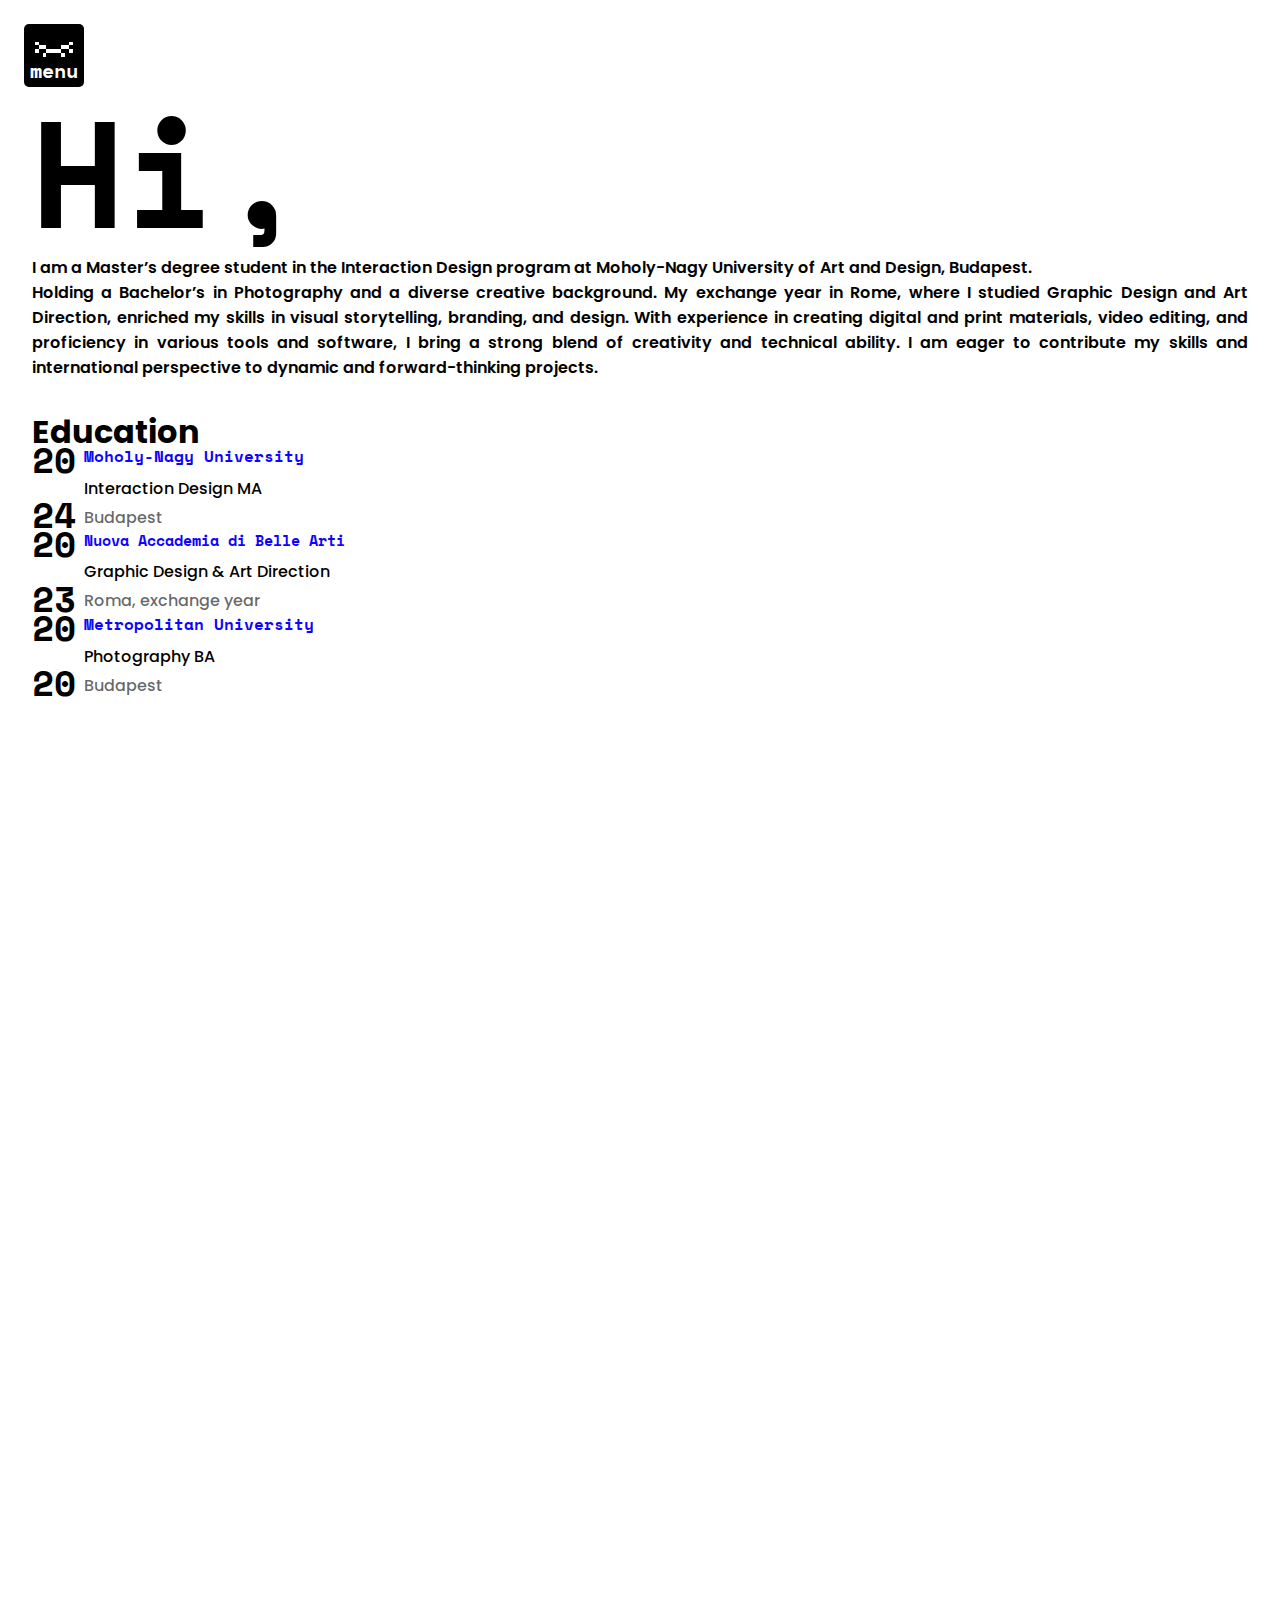
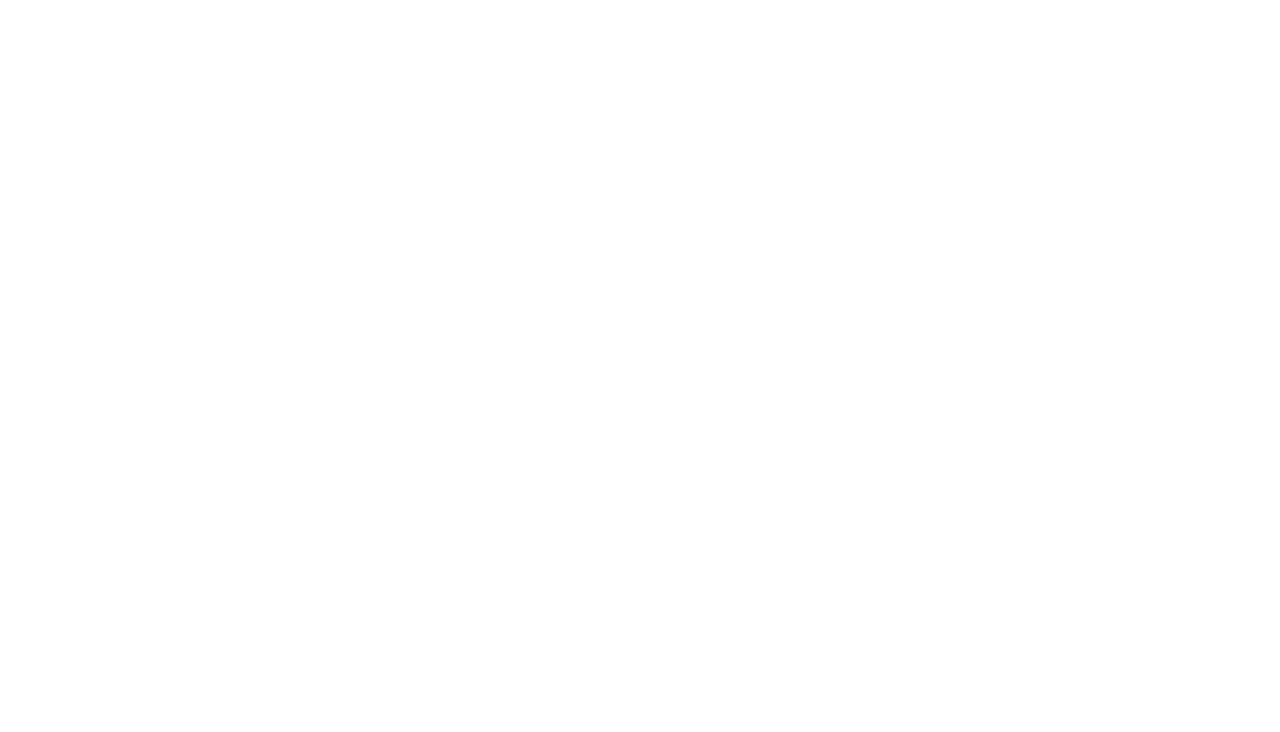
<file: index.html>
<!DOCTYPE html>
<html>
<head>
  	<meta charset="utf-8">
  	<meta name="viewport" content="initial-scale=1, width=device-width">
  	
  	<link rel="stylesheet"  href="./telo.css" />
  	<link rel="stylesheet" href="https://fonts.googleapis.com/css2?family=Space Mono:wght@700&display=swap" />
  	<link rel="stylesheet" href="https://fonts.googleapis.com/css2?family=Poppins:wght@500;600;700&display=swap" />
  	
  	
  	
</head>
<body>
  	
  	<div class="macbook-air-17">
    		<div class="navbar-wrapper">
      			<div class="navbar">
        				<div class="lil-pixel-frame-parent">
          					<div class="lil-pixel-frame">
            						<div class="pixel-1">
            						</div>
            						<div class="pixel-2">
            						</div>
            						<div class="pixel-3">
            						</div>
            						<div class="pixel-4">
            						</div>
            						<div class="pixel-5">
            						</div>
            						<div class="pixel-6">
            						</div>
            						<div class="pixel-7">
            						</div>
            						<div class="pixel-8">
            						</div>
            						<div class="pixel-9">
            						</div>
            						<div class="pixel-10">
            						</div>
            						<div class="pixel-11">
            						</div>
            						<div class="pixel-12">
            						</div>
            						<div class="pixel-13">
            						</div>
            						<div class="pixel-14">
            						</div>
          					</div>
          					<b class="menu">menu</b>
        				</div>
      			</div>
    		</div>
    		<div class="page-content">
      			<div class="introduction">
        				<div class="hi">
          					<b class="nuova-accademia-di">Hi,</b>
        				</div>
        				<div class="introduction-text">
          					<div class="i-am-a-container">
            						<p class="i-am-a">I am a Master’s degree student in the Interaction Design program at Moholy-Nagy University of Art and Design, Budapest.</p>
            						<p class="i-am-a">Holding a Bachelor’s in Photography and a diverse creative background. My exchange year in Rome, where I studied Graphic Design and Art Direction, enriched my skills in visual storytelling, branding, and design. With experience in creating digital and print materials, video editing, and proficiency in various tools and software, I bring a strong blend of creativity and technical ability. I am eager to contribute my skills and international perspective to dynamic and forward-thinking projects.</p>
          					</div>
        				</div>
      			</div>
      			<div class="education">
        				<div class="title">
          					<b class="education1">Education</b>
        				</div>
        				<div class="universities">
          					<div class="mome">
            						<div class="year">
              							<b class="b">20</b>
              							<b class="b">24</b>
            						</div>
            						<div class="name-and-location">
              							<div class="name">
                								<b class="moholy-nagy-university">Moholy-Nagy University</b>
                								<div class="interaction-design-ma">Interaction Design MA</div>
              							</div>
              							<div class="budapest">Budapest</div>
            						</div>
          					</div>
          					<div class="mome">
            						<div class="year">
              							<b class="b">20</b>
              							<b class="b">23</b>
            						</div>
            						<div class="name-and-location1">
              							<div class="name">
                								<b class="nuova-accademia-di">Nuova Accademia di Belle Arti</b>
                								<div class="graphic-design">Graphic Design & Art Direction</div>
              							</div>
              							<div class="roma-exchange-year">Roma, exchange year</div>
            						</div>
          					</div>
          					<div class="mome">
            						<div class="year">
              							<b class="b">20</b>
              							<b class="b">20</b>
            						</div>
            						<div class="name-and-location">
              							<div class="name">
                								<b class="nuova-accademia-di">Metropolitan University</b>
                								<div class="interaction-design-ma">Photography BA</div>
              							</div>
              							<div class="budapest">Budapest</div>
            						</div>
          					</div>
        				</div>
      			</div>
    		</div>
  	</div>
  	
  	
  	
  	
</body>
</html>
</file>
<file: telo.css>
.pixel-1 {
  	position: absolute;
  	top: 18.5px;
  	left: 26px;
  	background-color: #fff;
  	width: 3.8px;
  	height: 3.8px;
}
.pixel-2 {
  	position: absolute;
  	top: 18.5px;
  	left: 29.75px;
  	background-color: #fff;
  	width: 3.8px;
  	height: 3.8px;
}
.pixel-3 {
  	position: absolute;
  	top: 18.5px;
  	left: 33.5px;
  	background-color: #fff;
  	width: 3.8px;
  	height: 3.8px;
}
.pixel-4 {
  	position: absolute;
  	top: 18.5px;
  	left: 22.25px;
  	background-color: #fff;
  	width: 3.8px;
  	height: 3.8px;
}
.pixel-5 {
  	position: absolute;
  	top: 14.75px;
  	left: 18.5px;
  	background-color: #fff;
  	width: 3.8px;
  	height: 3.8px;
}
.pixel-6 {
  	position: absolute;
  	top: 14.75px;
  	left: 14.75px;
  	background-color: #fff;
  	width: 3.8px;
  	height: 3.8px;
}
.pixel-7 {
  	position: absolute;
  	top: 14.75px;
  	left: 37.25px;
  	background-color: #fff;
  	width: 3.8px;
  	height: 3.8px;
}
.pixel-8 {
  	position: absolute;
  	top: 14.75px;
  	left: 41px;
  	background-color: #fff;
  	width: 3.8px;
  	height: 3.8px;
}
.pixel-9 {
  	position: absolute;
  	top: 11px;
  	left: 44.75px;
  	background-color: #fff;
  	width: 3.8px;
  	height: 3.8px;
}
.pixel-10 {
  	position: absolute;
  	top: 11px;
  	left: 11px;
  	background-color: #fff;
  	width: 3.8px;
  	height: 3.8px;
}
.pixel-11 {
  	position: absolute;
  	top: 18.5px;
  	left: 11px;
  	background-color: #fff;
  	width: 3.8px;
  	height: 3.8px;
}
.pixel-12 {
  	position: absolute;
  	top: 22.25px;
  	left: 18.5px;
  	background-color: #fff;
  	width: 3.8px;
  	height: 3.8px;
}
.pixel-13 {
  	position: absolute;
  	top: 22.25px;
  	left: 37.25px;
  	background-color: #fff;
  	width: 3.8px;
  	height: 3.8px;
}
.pixel-14 {
  	position: absolute;
  	top: 18.5px;
  	left: 44.75px;
  	background-color: #fff;
  	width: 3.8px;
  	height: 3.8px;
}
.lil-pixel-frame {
  	width: 60px;
  	position: relative;
  	height: 30px;
  	overflow: hidden;
  	flex-shrink: 0;
}
.menu {
  	position: relative;
  	line-height: 100%;
}
.lil-pixel-frame-parent {
  	height: 47px;
  	display: flex;
  	flex-direction: column;
  	align-items: center;
  	justify-content: center;
}
.navbar {
  	align-self: stretch;
  	border-radius: 5px;
  	background-color: #000;
  	overflow: hidden;
  	display: flex;
  	flex-direction: column;
  	align-items: center;
  	justify-content: center;
  	padding: 8px 0px;
}
.navbar-wrapper {
  	display: flex;
  	flex-direction: row;
  	align-items: center;
  	justify-content: flex-start;
}
.hi {
  	height: 152px;
  	overflow: hidden;
  	flex-shrink: 0;
  	display: flex;
  	flex-direction: column;
  	align-items: flex-start;
  	justify-content: center;
}
.i-am-a {
  	margin: 0;
}
.i-am-a-container {
  	align-self: stretch;
  	position: relative;
  	font-weight: 600;
}
.introduction-text {
  	align-self: stretch;
  	overflow: hidden;
  	display: flex;
  	flex-direction: column;
  	align-items: flex-start;
  	justify-content: center;
  	padding: 8px 0px;
  	font-size: 16px;
  	font-family: Poppins;
}
.introduction {
  	align-self: stretch;
  	border-radius: 20px;
  	overflow: hidden;
  	display: flex;
  	flex-direction: column;
  	align-items: flex-start;
  	justify-content: flex-start;
}
.education1 {
  	align-self: stretch;
  	position: relative;
  	display: inline-block;
  	height: 37px;
  	flex-shrink: 0;
}
.title {
  	align-self: stretch;
  	overflow: hidden;
  	display: flex;
  	flex-direction: column;
  	align-items: center;
  	justify-content: center;
}
.b {
  	align-self: stretch;
  	position: relative;
  	line-height: 148.11%;
}
.year {
  	overflow: hidden;
  	display: flex;
  	flex-direction: column;
  	align-items: center;
  	justify-content: flex-start;
  	padding: 8px 0px;
  	gap: 2px;
}
.moholy-nagy-university {
  	width: 378.7px;
  	position: relative;
  	display: inline-block;
}
.interaction-design-ma {
  	width: 378.7px;
  	position: relative;
  	font-weight: 500;
  	font-family: Poppins;
  	color: #000;
  	display: inline-block;
}
.name {
  	align-self: stretch;
  	display: flex;
  	flex-direction: column;
  	align-items: flex-start;
  	justify-content: center;
  	gap: 8px;
}
.budapest {
  	align-self: stretch;
  	position: relative;
  	font-weight: 500;
  	font-family: Poppins;
  	color: rgba(0, 0, 0, 0.6);
}
.name-and-location {
  	flex: 1;
  	display: flex;
  	flex-direction: column;
  	align-items: center;
  	justify-content: flex-start;
  	gap: 4px;
  	text-align: left;
  	font-size: 16px;
  	color: #0f03ff;
}
.mome {
  	align-self: stretch;
  	height: 84px;
  	display: flex;
  	flex-direction: row;
  	align-items: center;
  	justify-content: flex-start;
  	padding: 4px 0px;
  	box-sizing: border-box;
  	gap: 8px;
}
.nuova-accademia-di {
  	align-self: stretch;
  	position: relative;
}
.graphic-design {
  	width: 378.7px;
  	position: relative;
  	font-size: 16px;
  	font-weight: 500;
  	font-family: Poppins;
  	color: #000;
  	display: inline-block;
}
.roma-exchange-year {
  	align-self: stretch;
  	position: relative;
  	font-size: 16px;
  	font-weight: 500;
  	font-family: Poppins;
  	color: rgba(0, 0, 0, 0.6);
}
.name-and-location1 {
  	flex: 1;
  	display: flex;
  	flex-direction: column;
  	align-items: center;
  	justify-content: flex-start;
  	gap: 4px;
  	text-align: left;
  	font-size: 15px;
  	color: #0f03ff;
}
.universities {
  	align-self: stretch;
  	display: flex;
  	flex-direction: column;
  	align-items: flex-start;
  	justify-content: center;
  	text-align: justify;
  	font-size: 36px;
  	font-family: 'Space Mono';
}
.education {
  	align-self: stretch;
  	overflow: hidden;
  	display: flex;
  	flex-direction: column;
  	align-items: center;
  	justify-content: flex-start;
  	text-align: left;
  	font-size: 32px;
  	font-family: Poppins;
}
.page-content {
  	align-self: stretch;
  	flex: 1;
  	background-color: #fff;
  	overflow: hidden;
  	display: flex;
  	flex-direction: column;
  	align-items: center;
  	justify-content: flex-start;
  	padding: 8px;
  	gap: 20px;
  	text-align: justify;
  	font-size: 150px;
  	color: #000;
}
.macbook-air-17 {
  	width: 100%;
  	position: relative;
  	background-color: #fff;
  	height: 2316px;
  	overflow: hidden;
  	display: flex;
  	flex-direction: column;
  	align-items: flex-start;
  	justify-content: flex-start;
  	padding: 16px;
  	box-sizing: border-box;
  	text-align: left;
  	font-size: 20px;
  	color: #fff;
  	font-family: 'Space Mono';
}
</file>
